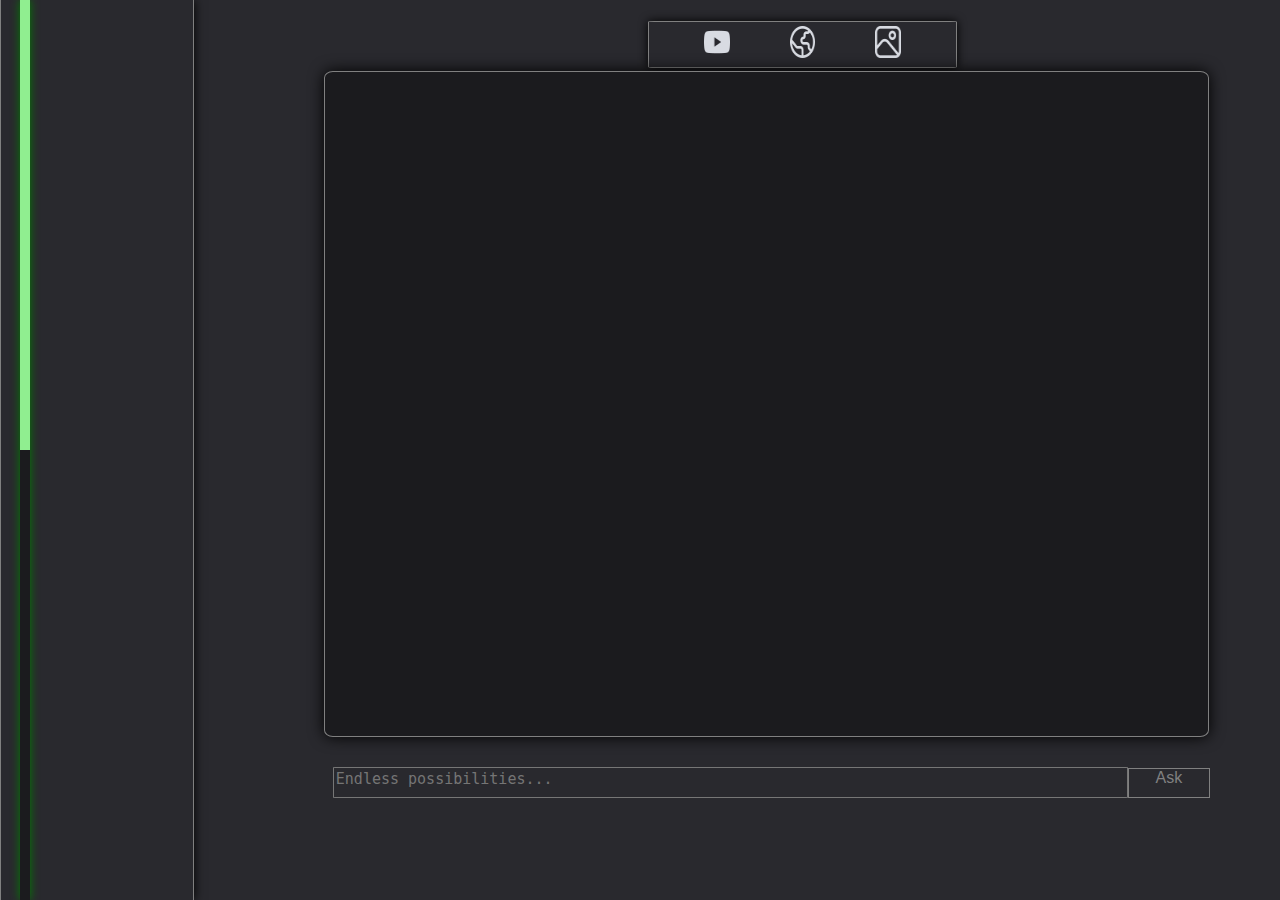
<file: hsc_ai_server/wwwroot/pages/interface.html>
<html>
    <head>
        <link rel="stylesheet" href="../css/site.css">
        <link rel="stylesheet" href="../css/interface.css">
        <script type="text/javascript" src="https://code.jquery.com/jquery-3.7.0.min.js"></script>
        <script src="../js/interface.js"></script>
        <title>StudyBuddy.ai - Interface</title>
    </head>
    <body style="background-color: #29292e;" onload="AnimateProgressBar(), Init()">
        <div class="toolbar-container">
            <div class="toolbar-item" title="Relevant videos">
                <img src="../img/ico/youtube.png" class="toolbar-item-img">
            </div>
            <div class="toolbar-item" title="External Links">
                <img src="../img/ico/world.png" class="toolbar-item-img">
            </div>
            <div class="toolbar-item" title="Gallery">
                <img src="../img/ico/picture.png" class="toolbar-item-img">
            </div>
        </div>
        <div class="chatbox-container">
            <div class="side-panel" id="side_panel">
                <div title="Progress" class="side-panel-spine" id="sidepanel_spine"></div>
            </div>
            <textarea readonly class="chatbox" id="chatbox"></textarea>
            <div class="chatbox-widgets">
                <textarea id="chatboxinput" class="chatbox-input" placeholder="Endless possibilities..."></textarea>
                <a class="chatbox-button" onclick="SendQuery()" id="btn_ask">Ask</a>
            </div>
        </div>
    </body>
</html>
</file>
<file: hsc_ai_server/wwwroot/css/site.css>
html {
  font-size: 14px;
}

@media (min-width: 768px) {
  html {
    font-size: 16px;
  }
}

html {
  position: relative;
  min-height: 100%;
}

body {
  margin-bottom: 60px;
  background-color: #1b1b1e;
}

.header-panel{
  background-color: #1b1b1e;
  width: 100%;
  height: 5%;
  position: fixed;
  left: 0;
  top: 0;
  z-index: 3;
  box-shadow: 0 0 10px gray;
}

.menu-panel-container{
  position: absolute;
  height: 18%;
  width: 100%;
  top: 5%;
  left: 0;
  background-color: #d8dbe2;
  z-index: 3;
}

.menu-panel-button-container{
  width: 70%;
  /*
  border-style: solid;
  border-color:red;
  border-width: 1px;
  */
  margin-top: 3.5%;
  margin-left: 20%;
  margin-right: 10%;
  z-index: 2;
}

.logo{
  position: inherit;
  background-image: url("/img/logo3.PNG");
  background-repeat: no-repeat;
  background-size: 90%;
  width: 10%;
  height: 120px;
  margin-left: 4%;
  margin-top: 14px;
  opacity: 0;
}

.menu-panel-button{
  position: inherit;
  height: 4%;
  width: 7%;
  color: #1b1b1e;
  text-decoration: none;
  text-align: center;
  padding: 1%;
  margin-top: 0%;
  font-family: Verdana, Geneva, Tahoma, sans-serif;
  font-size: 16px;
  margin-left: 5%;
  transition-duration: 500ms;
  opacity: 0;
}

.home-banner{
  position: absolute;
  height: 50%;
  width: 100%;
  top: 21%;
  left: 0;
  background-image: url('/img/background.jpg');
  background-repeat: no-repeat;
  background-size: cover;
  background-position: center;
  overflow: hidden;
}

.banner-text{
  text-align: center;
  color: white;
  font-size: 50px;
  font-family: caviar;
  letter-spacing: 4px;
  padding-top: 10%;
  text-shadow: 0 0 15px black;
}

.header-panel-widgets{
  position: fixed;
  right: 3%;
  margin-top: 0.7%;
  font-family: Verdana, Geneva, Tahoma, sans-serif;
  transition-duration: 300ms;
  color: #d8dbe2;
  cursor: pointer;
  opacity: 0;
}

.subject{
  height: 300%;
  width: 350px;
  border-color: gray;
  border-width: 1px;
  border-style: solid;
  border-radius: 5%;
  text-align: center;
  padding: 10px;
  font-family: caviar;
  font-weight: bold;
  letter-spacing: 0.5px;
  font-size: 25px;
  box-shadow: 0 0 20px white;
  transition-duration: 1000ms;
  color: #d8dbe2;
  letter-spacing: 3px;
  background-color: transparent;
  opacity: 0;
}

.subject-internal{
  border-style: solid;
  border-color: black;
  border-width: 1px;
  height: 70%;
  border-radius: 3%;
  opacity: 70%;
  transition-duration: 500ms;
  cursor: pointer;
  background-repeat: no-repeat;
  background-size: cover;
  margin-top: 3%;
}

.subheading{
  position: absolute;
  font-family: caviar;
  font-weight: bold;
  letter-spacing: 4px;
  font-size: 40px;
  text-align: center;
  left: 40%;
}

.breakline{
  border-radius: 100%;
  margin-bottom: 10%;
  margin-top: 10%;
}

.subject-container{
  position: static;
  top: 80%;
  width: 100%;
  height: 10%;
  display: flex;
  flex-direction: row;
  justify-content: space-around;
}

.subject-row-container{
  position: absolute;
  top: 71%;
  width: 70%;
  height: 110%;
}

.subject-internal-content{
  visibility: hidden;
  padding: 5%;
  font-family: Verdana, Geneva, Tahoma, sans-serif;
  font-size: 14px;
  font-weight: normal;
  text-align: left;
  transition-duration: 100ms;
}

.try-button{
  position: inherit;
  border-style: solid;
  border-color: black;
  border-width: 1px;
  width: 37%;
  height: 100%;
  margin-left: 0%;
  margin-top: 10%;
  padding: 10px;
  font-family: Verdana, Geneva, Tahoma, sans-serif;
  transition-duration: 1000ms;
  cursor: pointer;
  text-decoration: none;
  color: black;
  visibility: hidden;
}

.page-footer-container{
  position: absolute;
  top: 250%;
  background-color: #d8dbe2;
  width: 100%;
  height: 50%;
  border-style: solid;
  border-width: 1px;
  border-color: #d8dbe2;
  left: 0;
}

.menu-panel-button:hover{
  color: white;
}

.header-panel-widgets:hover{
  color: #57cc99;
}

.subject-internal:hover{
  opacity: 30%;
}

.try-button:hover{
  background-color: white;
}

.subject:hover{
  box-shadow: 0 0 50px gray;
  height: 500px;
  width: 400px;
  z-index: 1;
  background-color: #d8dbe2;
  color: #1b1b1e;
}

.subject:hover .subject-internal{
  height: 20%;
}

.subject:hover .subject-internal-content{
  visibility: visible;
}

.subject:hover .try-button{
  visibility: visible;
}

@font-face {
  font-family: caviar;
  src: url('/fonts/CaviarDreams.ttf');
}

@font-face {
  font-family: boldfont;
  src: url('/fonts/THEBOLDFONT.ttf');
}

@font-face {
  font-family: bebas;
  src: url('/fonts/BebasNeue-Regular.ttf');
}
</file>
<file: hsc_ai_server/wwwroot/css/interface.css>
.chatbox-container{
    display: flex;
    justify-content: center;
    position: static;
    height: 100%;
    width: 100%;
}

.chatbox{
    position: inherit;
    border-style: solid;
    border-width: 1px;
    border-color: gray;
    border-radius: 1%;
    width: 70%;
    height: 80%;
    background-color: #1b1b1e;
    margin-top: 5%;
    margin-left: 20%;
    z-index: 2;
    color: #a9bcd0;
    font-size: 20px;
    padding: 1%;
    resize: none;
    outline: none;
    box-shadow: 0 0 15px black;
}

.chatbox-input{
    position: relative;
    top: 27%;
    width: 100%;
    height: 35%;
    font-size: 15px;
    border-radius: 1%;
    border-style: solid;
    background: transparent;
    resize: none;
    color: lightgray;
    outline: none;
}

.side-panel{
    position: absolute;
    border-style: none solid;
    border-width: 1px;
    border-color: gray;
    width: 7%;
    height: 100%;
    left: 0;
    top: 0;
    background-color: #29292e;
    display: flex;
    flex-direction: column;
    justify-content: space-evenly;
    box-shadow: 0 0 10px black;
    transition-duration: 1000ms;
}

.side-panel-node{
    border-color: gray;
    border-width: 1px;
    border-style: solid none;
    width: 100%;
    height: 2.5%;
    position: relative;
    color: lightgray;
    text-align: center;
    padding-top: 10%;
    padding-bottom: 10%;
    font-family: Verdana, Geneva, Tahoma, sans-serif;
    transition-duration: 500ms;
    background-color: #29292e;
    font-size: 12px;
}

.chatbox-button{
    border-style: solid;
    border-width: 1px;
    border-color: gray;
    text-align: center;
    font-family: Verdana, Geneva, Tahoma, sans-serif;
    color: gray;
    width: 50px;
    height: 20px;
    position: relative;
    width: 10%;
    top: 28%;
    height: 32%;
    text-decoration: none;
    transition-duration: 500ms;
}

.chatbox-widgets{
    position: absolute;
    width: 68.5%;
    height: 10%;
    right: 5.5%;
    top: 82.5%;
    display: flex;
    flex-direction: row;
    justify-content: space-between;
}

.side-panel-spine{
    position: absolute;
    height: 100%;
    width: 5%;
    border-style: none;
    left: 10%;
    background: linear-gradient(0, #1b1b1e 50%, lightgreen 0%);
    transition-duration: 1000ms;
}

.module-topic-container{
    visibility: hidden;
    display: flex;
    flex-direction: column;
    justify-content: space-evenly;
    position: absolute;
}

.module-topic{
    visibility: hidden;
    padding-top: 5%;
    padding-left: 30%;
    width: 100%;
    text-align: left;
    font-style: normal;
    color: white;
    font-size: 12px;
}

.toolbar-container{
    position: absolute;
    display: flex;
    justify-content: space-evenly;
    margin-left:50%;
    margin-top: 1%;
    padding-left: 4%;
    border-style: solid;
    border-width: 1px;
    border-color: gray;
    border-radius: 2%;
    box-shadow: 0 0 10px black;
    width: 20%;
    height: 5%;
}

.toolbar-item{
    width: 100%;
    position: relative;
    cursor: pointer;
}

.toolbar-item-img{
    width: 30%;
    height: 70%;
    padding: 5%;
}

.chatbox-button:hover{
    background-color: gray;
    color: black;
    cursor: pointer;
}

.side-panel-node:hover .module-topic{
    visibility: visible;
}

.side-panel-node:hover{
    width: 170%;
    height: 15%;
    border-style: solid;
    border-radius: 3%;
    font-style: italic;
    box-shadow: 0 0 15px darkgray;
    translate: -10%;
    font-size: 16px;
}

.side-panel:hover{
    width: 15%;
}
</file>
